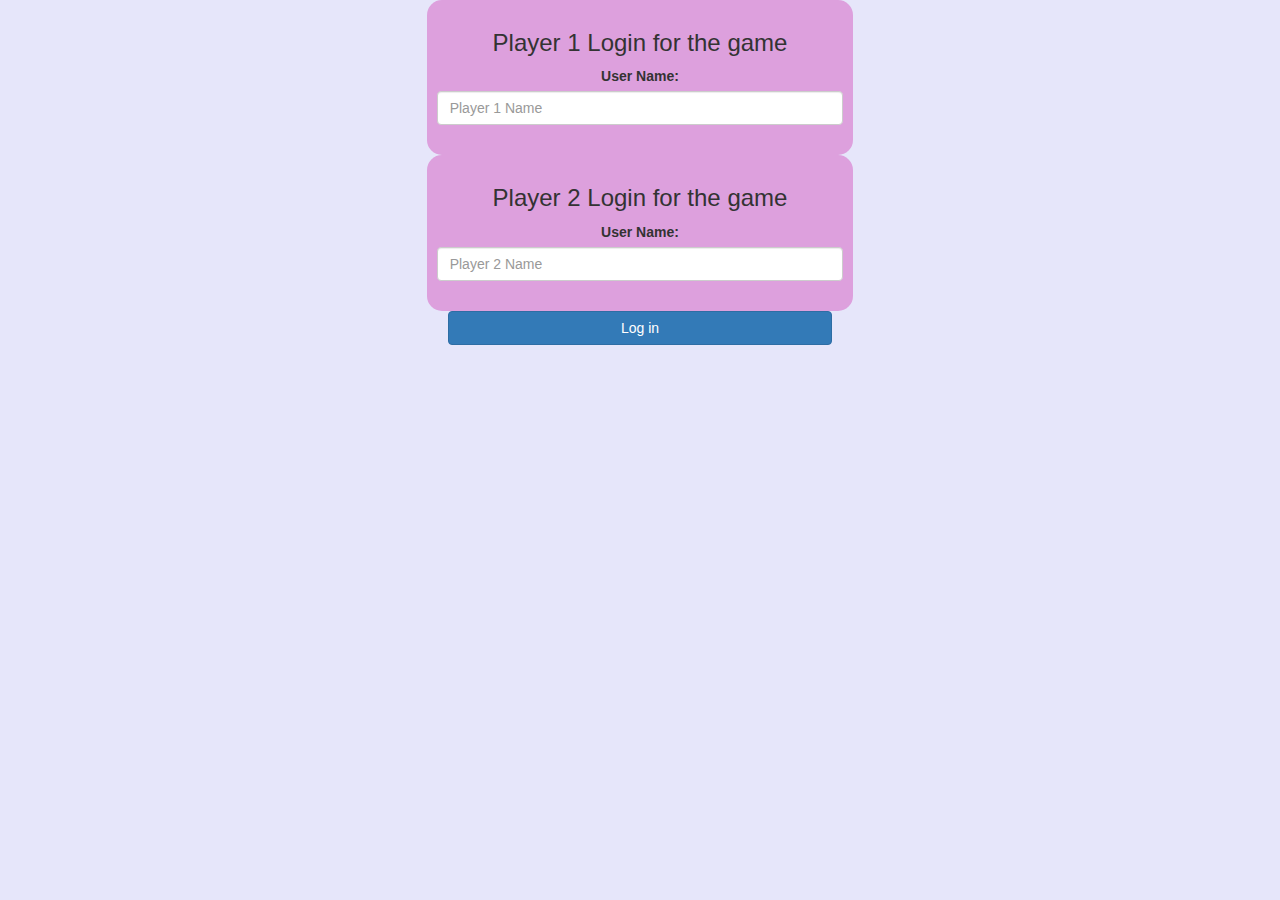
<file: index.html>
<!DOCTYPE html>
<html>
<head>
	<title> Math Quiz Game!</title>

<meta name="viewport" content="width=device-width, initial-scale=1">
<link rel="stylesheet" href="https://maxcdn.bootstrapcdn.com/bootstrap/3.4.0/css/bootstrap.min.css">
<script src="https://ajax.googleapis.com/ajax/libs/jquery/3.4.1/jquery.min.js"></script>
<script src="https://maxcdn.bootstrapcdn.com/bootstrap/3.4.0/js/bootstrap.min.js"></script>

<link rel="stylesheet" type="text/css" href="game.css">

<script src="game_login.js"></script>
</head>
<body>
<center>
<div class="col-lg-4 col_sm_8 col_xs_11 login_div1">
	<h3>Player 1 Login for the game</h3>
	<label>User Name:</label>
	<input type="text" id="player1_name_input" class="form-control" placeholder="Player 1 Name">
<br>
</div>

<div class="col-lg-4 col_sm_8 col_xs_11 login_div2">
	<h3>Player 2 Login for the game</h3>
	<label>User Name:</label>
	<input type="text" id="player2_name_input" class="form-control" placeholder="Player 2 Name">
<br>
</div>

<button style="width:30%" class="btn btn-primary" onclick="addUser()">Log in</button>
</center>
</body>
</html>
</file>
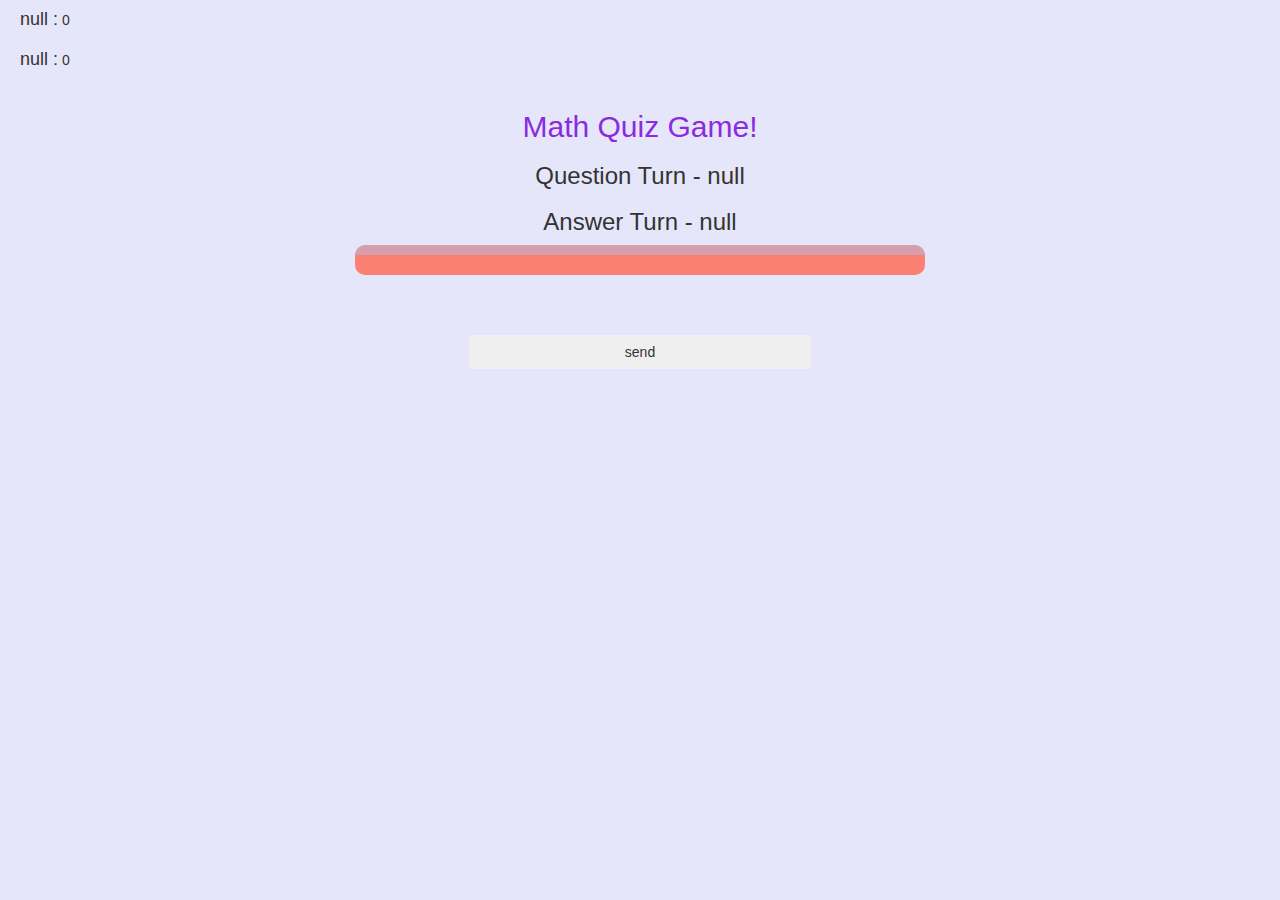
<file: game_page.html>
<!DOCTYPE html>
<html>
<head>
	<title>Math Quiz Game!</title>

<meta name="viewport" content="width=device-width, initial-scale=1">
<link rel="stylesheet" href="https://maxcdn.bootstrapcdn.com/bootstrap/3.4.0/css/bootstrap.min.css">
<script src="https://ajax.googleapis.com/ajax/libs/jquery/3.4.1/jquery.min.js"></script>
<script src="https://maxcdn.bootstrapcdn.com/bootstrap/3.4.0/js/bootstrap.min.js"></script>

<link rel="stylesheet" type="text/css" href="game.css">
</head>
<body>
<h4 id="player1_name"></h4> <span id="player1_score"></span> 
<br>
<h4 id="player2_name"></h4> <span id="player2_score"></span>
<body>
	<h4 
</body>


<div class="container">


	<center>
		<h2 style="color: blueviolet;">Math Quiz Game!</h2>
		<h3 id="player_question"></h3>
		<h3 id="player_answer"></h3>
		<div id="output" class="col-lg-6"></div>


		<br>
		<br>

		
		<br>
		<button onclick="send()" class="btn btn-succsess" style="width: 30%">send</button>

	</center>
</div>

<script src="game_page.js"></script>
</body>
</html>
</file>
<file: game.css>
body
{
	background: lavender;
}

	.login_div1 , .login_div2
	{
		background:plum ;
		padding: 10px;
		float: none;
		border-radius: 15px;
	}


#player1_name , #player2_name
{
	display: inline-block;
	margin-left: 20px;
}
#word
{
	width: 60%;
}
#word_display
{
	letter-spacing: 5px;
}
#output
{
background:salmon ;
border-radius: 10px;
border-top: 10px solid #d69fb0;
padding: 10px;
float: none;
text-align: left;
}
</file>
